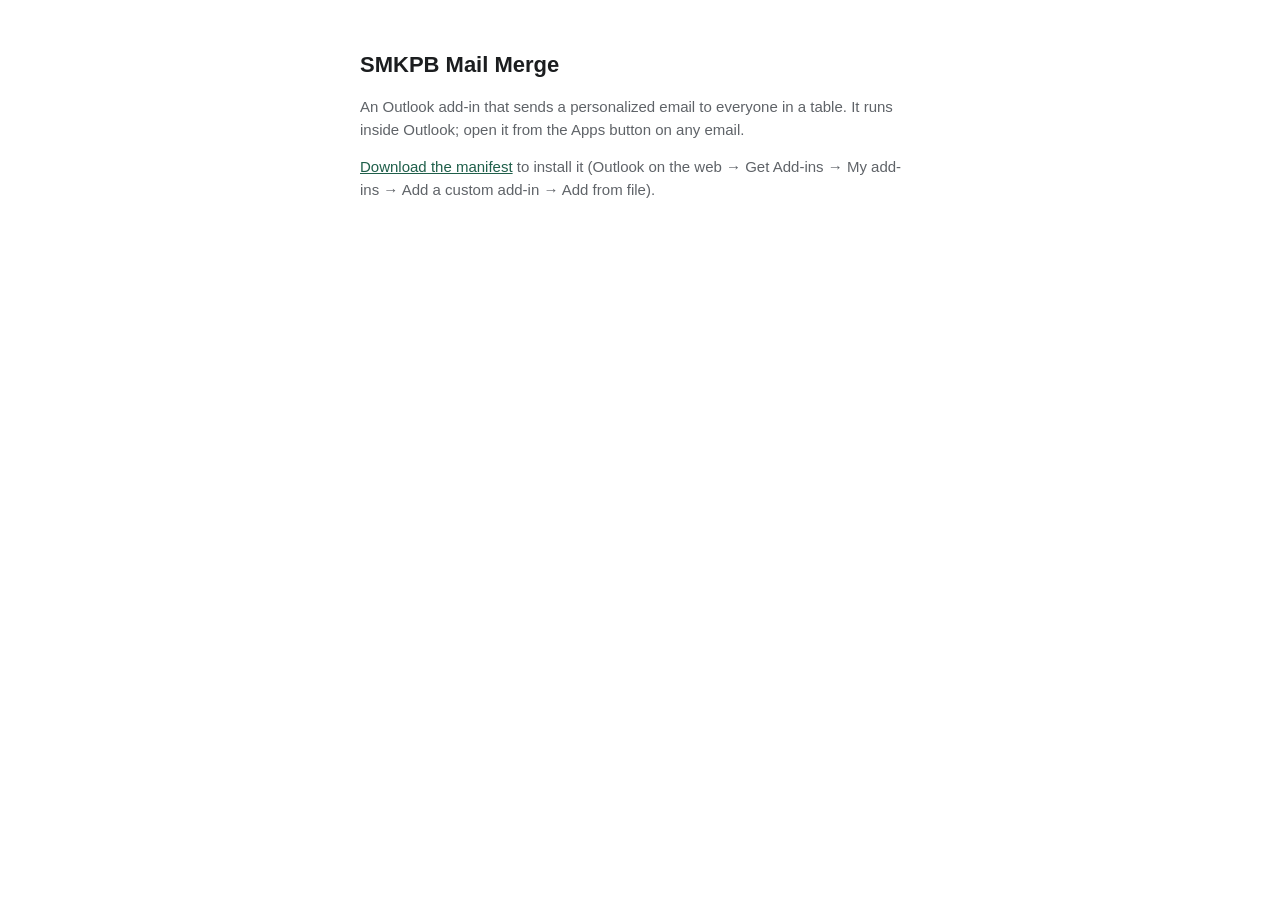
<file: index.html>
<!doctype html>
<html lang="en">
<head>
  <meta charset="utf-8">
  <meta name="viewport" content="width=device-width, initial-scale=1">
  <title>SMKPB Mail Merge</title>
  <style>
    body { margin: 0; font: 15px/1.5 "Segoe UI", -apple-system, Arial, sans-serif; color: #1b1d1f; background: #fff; }
    main { max-width: 560px; margin: 48px auto; padding: 0 16px; }
    h1 { font-size: 22px; margin: 0 0 8px; }
    p { color: #5f6368; }
    a { color: #1f5f4a; }
    @media (prefers-color-scheme: dark) { body { background: #1f1f1f; color: #ececec; } p { color: #a8a8a8; } a { color: #5fb393; } }
  </style>
</head>
<body>
  <main>
    <h1>SMKPB Mail Merge</h1>
    <p>An Outlook add-in that sends a personalized email to everyone in a table. It runs inside Outlook; open it from the Apps button on any email.</p>
    <p><a href="manifest.xml">Download the manifest</a> to install it (Outlook on the web → Get Add-ins → My add-ins → Add a custom add-in → Add from file).</p>
  </main>
</body>
</html>
</file>
